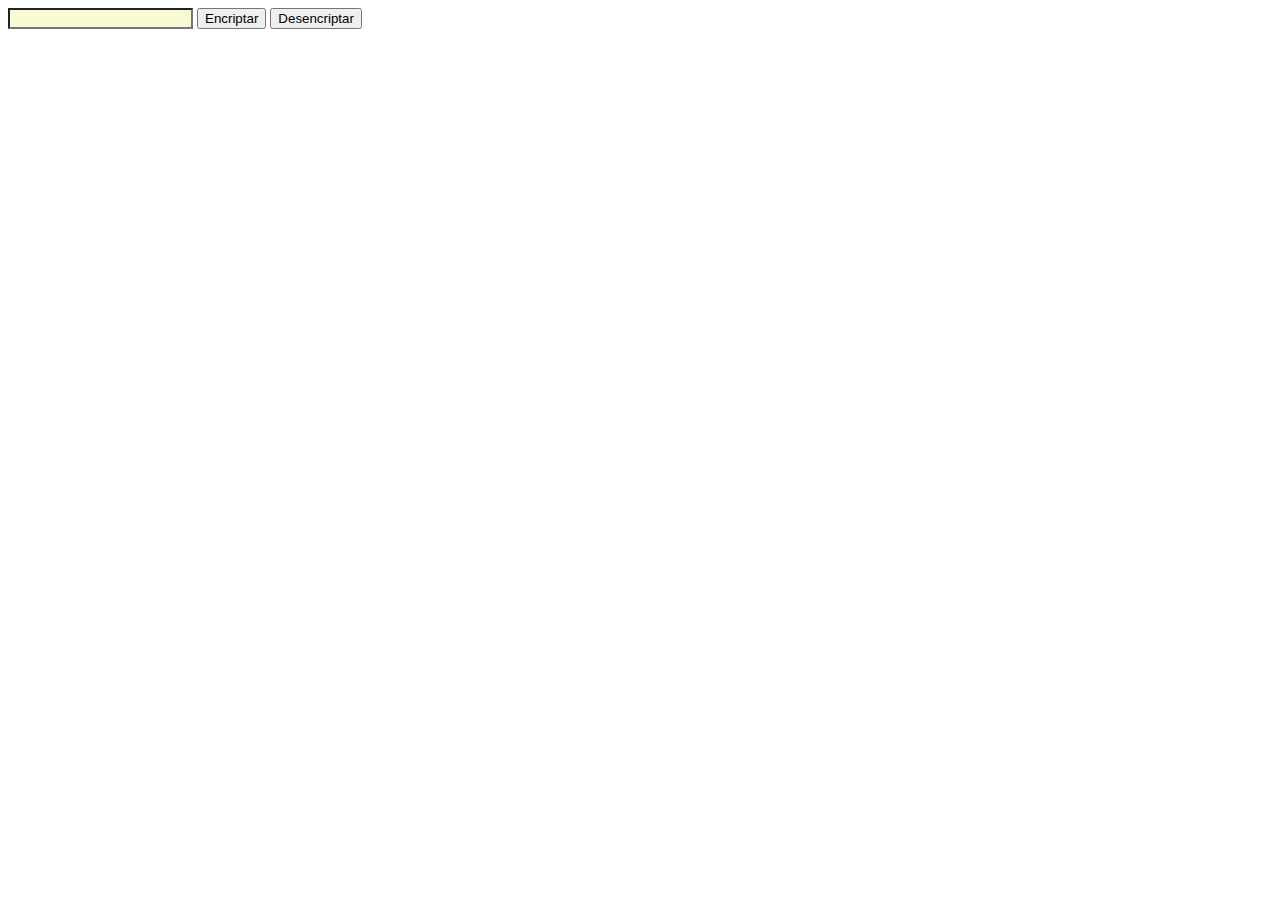
<file: index.html>
<!DOCTYPE html>
<html lang="es">
    <head>
        <meta charset="UTF-8">
        <link rel="stylesheet" href="estilos.css"> 
        <title>Challenge Encriptador</title>  
        <input type="text" name="fras" id="fras"/>
        <button id="uno">Encriptar</button>
        <button id="dos">Desencriptar</button>
        
  
         
    </head>
    <body>
        <script>
            
var input= document.querySelector("input");
    var botonEncriptar=document.querySelector("#uno");
    var botonDesEncriptar=document.querySelector("#dos");
    var nuevaFrase="";
    var frase="";
    
    function encriptar() {

            frase=input.value;
            nuevaFrase= frase.replace(/e/g,"enter");
            nuevaFrase=nuevaFrase.replace(/i/g,"imes");
            nuevaFrase=nuevaFrase.replace(/a/g,"ai");
            nuevaFrase=nuevaFrase.replace(/o/g,"ober");
            nuevaFrase=nuevaFrase.replace(/u/g,"ufat");
        
        document.write(nuevaFrase);

    }
    function desEncriptar(){
        frase=input.value;
        frase=frase.replace(/enter/g,"e");
        frase=frase.replace(/imes/g,"i");
        frase=frase.replace(/ai/g,"a");
        frase=frase.replace(/ober/g,"o");
        frase=frase.replace(/ufat/g,"u");
        document.write(frase);
    }

    botonEncriptar.onclick=encriptar;
    botonDesEncriptar.onclick=desEncriptar;

         </script>       
    </body>


</html>
</file>
<file: estilos.css>
input{
    background: lightgoldenrodyellow;
}
</file>
